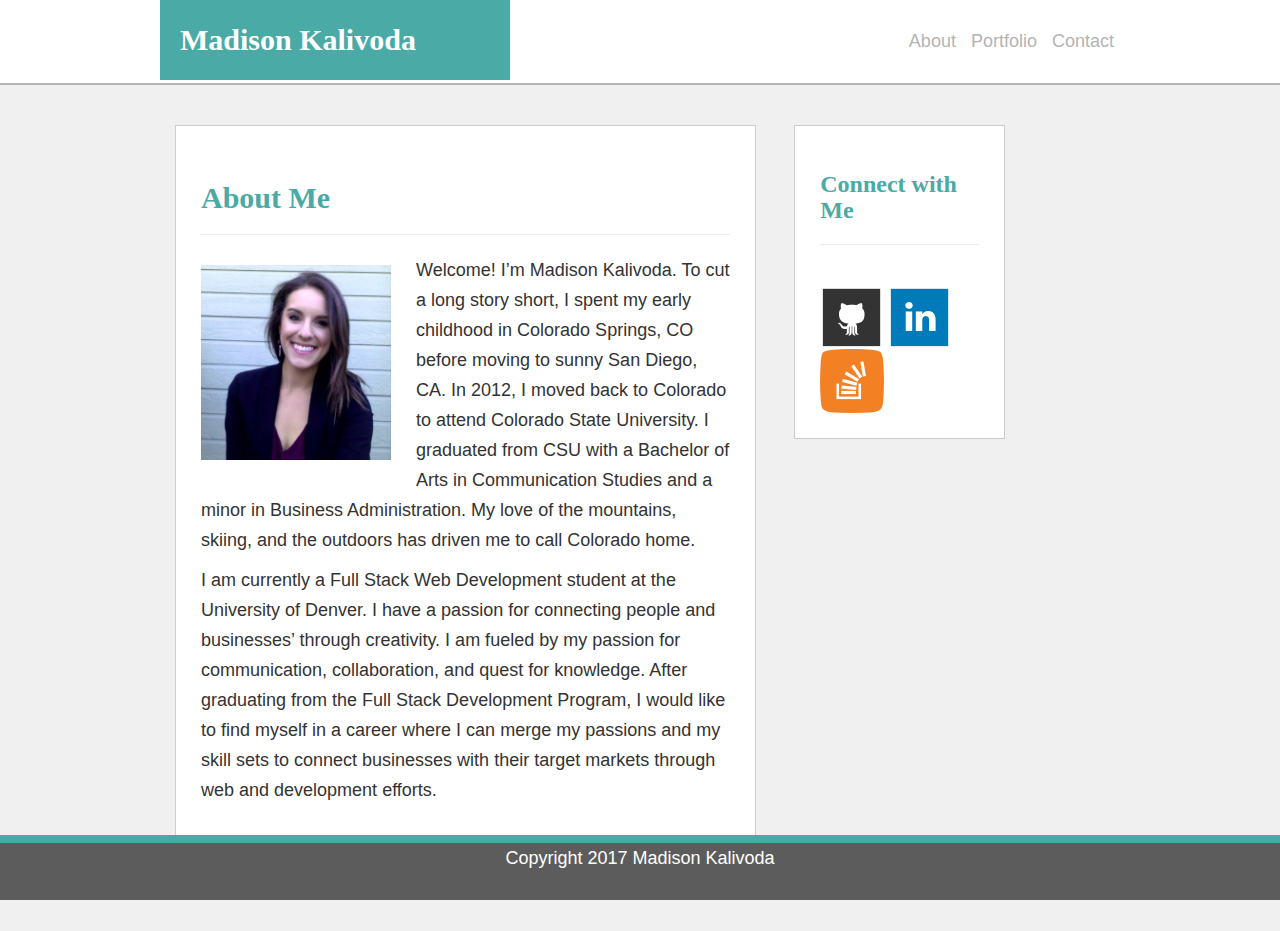
<file: index.html>
<!DOCTYPE html>
<html lang="en-us">

<head>

    <meta charset="UTF-8">
    <meta name="viewport" content="width=device-width", initial-scale="1.0">
    <meta http-equiv="X-UA-Compatible" content="ie=edge">
   
    <title>Contact - Madison Kalivoda</title>
   
    <link rel="stylesheet" href="https://maxcdn.bootstrapcdn.com/bootstrap/3.3.6/css/bootstrap.min.css">
    <!--Linked Style Sheet-->
    <link rel="stylesheet" type="text/css"  href="assets/css/style.css">
  
   

    <title>Madison Kalivoda</title>

</head>

<body>

    <!--Header & Navigation-->
    <div class="header-container">
      
        <header class="header">
        
            <h1 id="name_header">Madison Kalivoda</h1>
        
            <nav class="navbar" id="nav_links">
                <div class="navbar-header">
        
                <a href="index.html">About</a>

                <a href="portfolio.html">Portfolio</a>

                <a href="contact.html">Contact</a>

            </div>
            </nav>
    
        </header>
    <!--Close Hear & Navigation-->
    </div>

    <!--Webpage Conent-->
    <div class="container" 
    class="col-ex-12 col-sm-7 col-md-5 col-lg-5">
        
    <section class="main">
            
        <h1>About Me</h1>
        <hr/>
        
            <img  id="profile_pic" src="assets/images/profile_pic.jpg" alt="Profile picture"/>

        <p>
             Welcome! I’m Madison Kalivoda. To cut a long story short, I spent my early childhood in Colorado Springs, CO before moving to sunny San Diego, CA. In 2012, I moved back to Colorado to attend Colorado State University. I graduated from CSU with a Bachelor of Arts in Communication Studies and a minor in Business Administration. My love of the mountains, skiing, and the outdoors has driven me to call Colorado home.
         </p>
        <p>
            I am currently a Full Stack Web Development student at the University of Denver. I have a passion for connecting people and businesses’ through creativity. I am fueled by my passion for communication, collaboration, and quest for knowledge. After graduating from the Full Stack Development Program, I would like to find myself in a career where I can merge my passions and my skill sets to connect businesses with their target markets through web and development efforts.
        </p>
    
    <!--Close main-Section-->
    </section>

       <!--Sidebar Section-->
        <div class="sidebar-Content">
                
            <h2>Connect with Me</h2>
                
                <hr><br>
                                
                                <!--Gitbub Profile-->
                <a href="https://github.com/mkalivod" target="_blank">
                
                            <img class="link2connect" src="assets/images/github_square.jpg" alt="Github Profile"/>
                
                </a>
                
                                <!--LinkedIn Profile-->
                    <a href="https://www.linkedin.com/in/madison-kalivoda/" target="_blank">
                
                        <img class="link2connect" src="assets/images/linkedin_square.jpg" alt="LinkedIn Profile"/>
                     </a>
                
                                <!--StackOver Flow Profile-->
                     <a href="https://stackoverflow.com/users/8570513/madison-kalivoda" target="_blank">
                
                         <img class="link2connect" src="assets/images/StackOverflow_square.jpg" alt="StackOverflow Profile"/>
                
                     </a>
                
                
                        <!--CLose of sidebar-Content-->
             </div>

    <!--Close of main-Content-->
    </div>

    <!--Footer-->
    <footer class="footer">

        <p>Copyright 2017 Madison Kalivoda</p>

    </footer>

 <!-- jQuery, javascript file for the Bootstrap's javascript file to function -->
<script src="https://cdnjs.cloudflare.com/ajax/libs/jquery/3.2.1/jquery.min.js"></script>

</body>

</html>
</file>
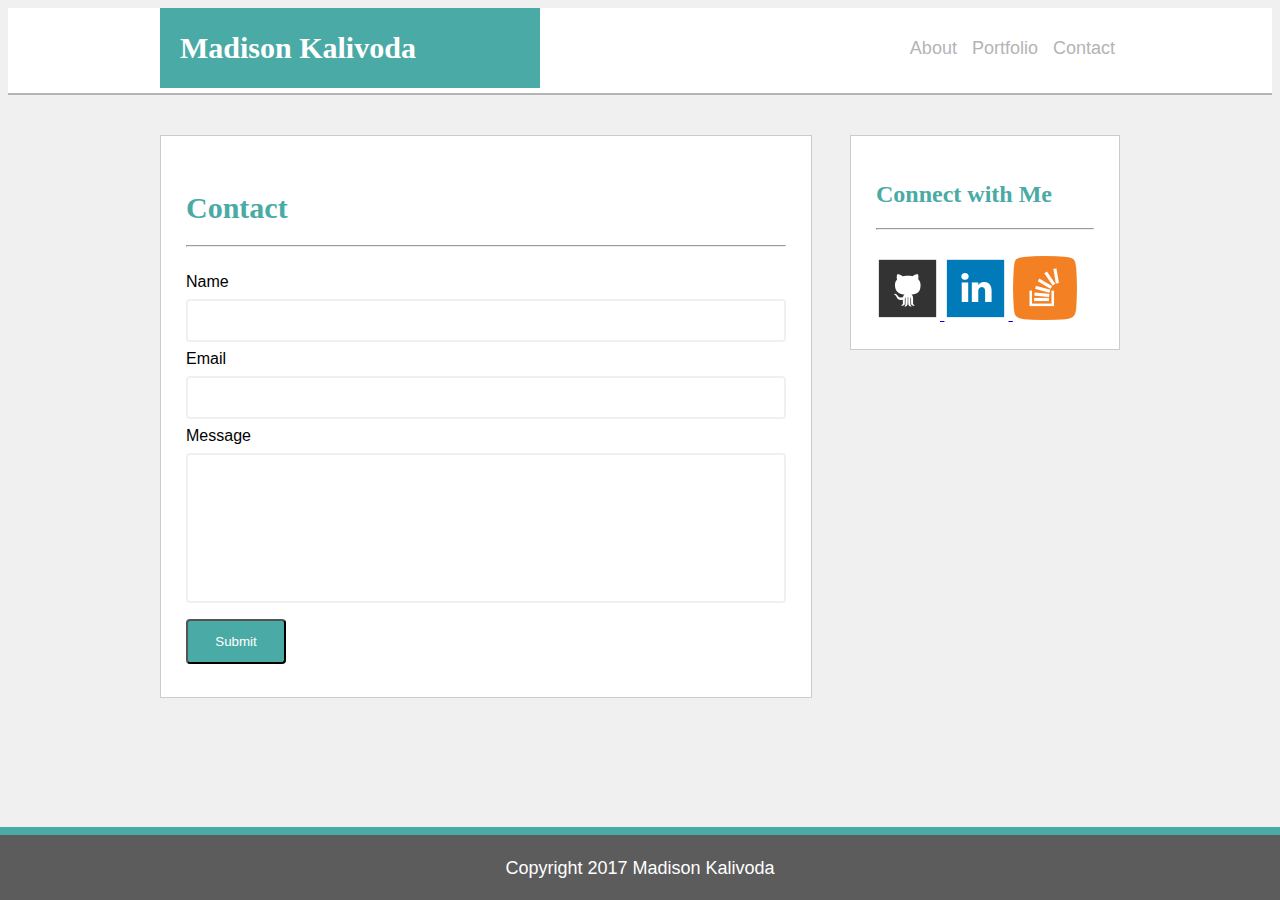
<file: contact.html>
<!DOCTYPE html>
<html lang="en-us">

<head>

    <meta charset="UTF-8">
    <meta name="viewport" content="width=device-width, initial-scale=1.0">
    <meta http-equiv="X-UA-Compatible" content="ie=edge">

    <title>Contact - Madison Kalivoda</title>

    <!--link Style Sheet-->
    <link rel="stylesheet" type="text/css" href="assets/css/style.css">
   

</head>

<body>
    
    <!--Header & Navigation-->
    <div class="header-container">

        <header class="header">
        
            <h1 id="name_header">Madison Kalivoda</h1>
        
            <nav class="navbar" id="nav_links">
                <div class="navbar-header">
        
                <a href="index.html">About</a>

                <a href="portfolio.html">Portfolio</a>

                <a href="contact.html">Contact</a>

            </div>
            </nav>
    
        </header>
        
    </div>
    <!--Close Hear & Navigation-->
     </div>

    <!--Webpage Conent-->
    <div class="container">
        
              
                <div class="main"
                 class="col-xs-12 col-sm-7 col-md-5 col-lg-5">
        
                    <h1>Contact</h1>
                    
                        <hr><br>
                   
                     <form>
                        <label for="fname">Name</label>
                            <input type="text" id="fname" name="fname">
        
                        <label for="email">Email</label>
                            <input type="text" id="email" name="email">
                        
                        <label for="message">Message</label>
                            <input type="text" id="message" 
                            name="message">
        
                            <input type="submit" value="Submit">
                    </form>
               
                </div>
             <!--Sidebar Section-->
        <div class="sidebar-Content">
                
            <h2>Connect with Me</h2>
                
                <hr><br>
                                
                                <!--Gitbub Profile-->
                <a href="https://github.com/mkalivod" target="_blank">
                
                            <img class="link2connect" src="assets/images/github_square.jpg" alt="Github Profile"/>
                
                </a>
                
                                <!--LinkedIn Profile-->
                    <a href="https://www.linkedin.com/in/madison-kalivoda/" target="_blank">
                
                        <img class="link2connect" src="assets/images/linkedin_square.jpg" alt="LinkedIn Profile"/>
                     </a>
                
                                <!--StackOver Flow Profile-->
                     <a href="https://stackoverflow.com/users/8570513/madison-kalivoda" target="_blank">
                
                         <img class="link2connect" src="assets/images/StackOverflow_square.jpg" alt="StackOverflow Profile"/>
                
                     </a>
                
                
                        <!--CLose of sidebar-Content-->
             </div>
         <!--Close of main-Content-->
        </div>
                
         <!--Footer-->
        <footer class="footer">
                
            <p>Copyright 2017 Madison Kalivoda</p>
                
        </footer>
          
    
</body>
</file>
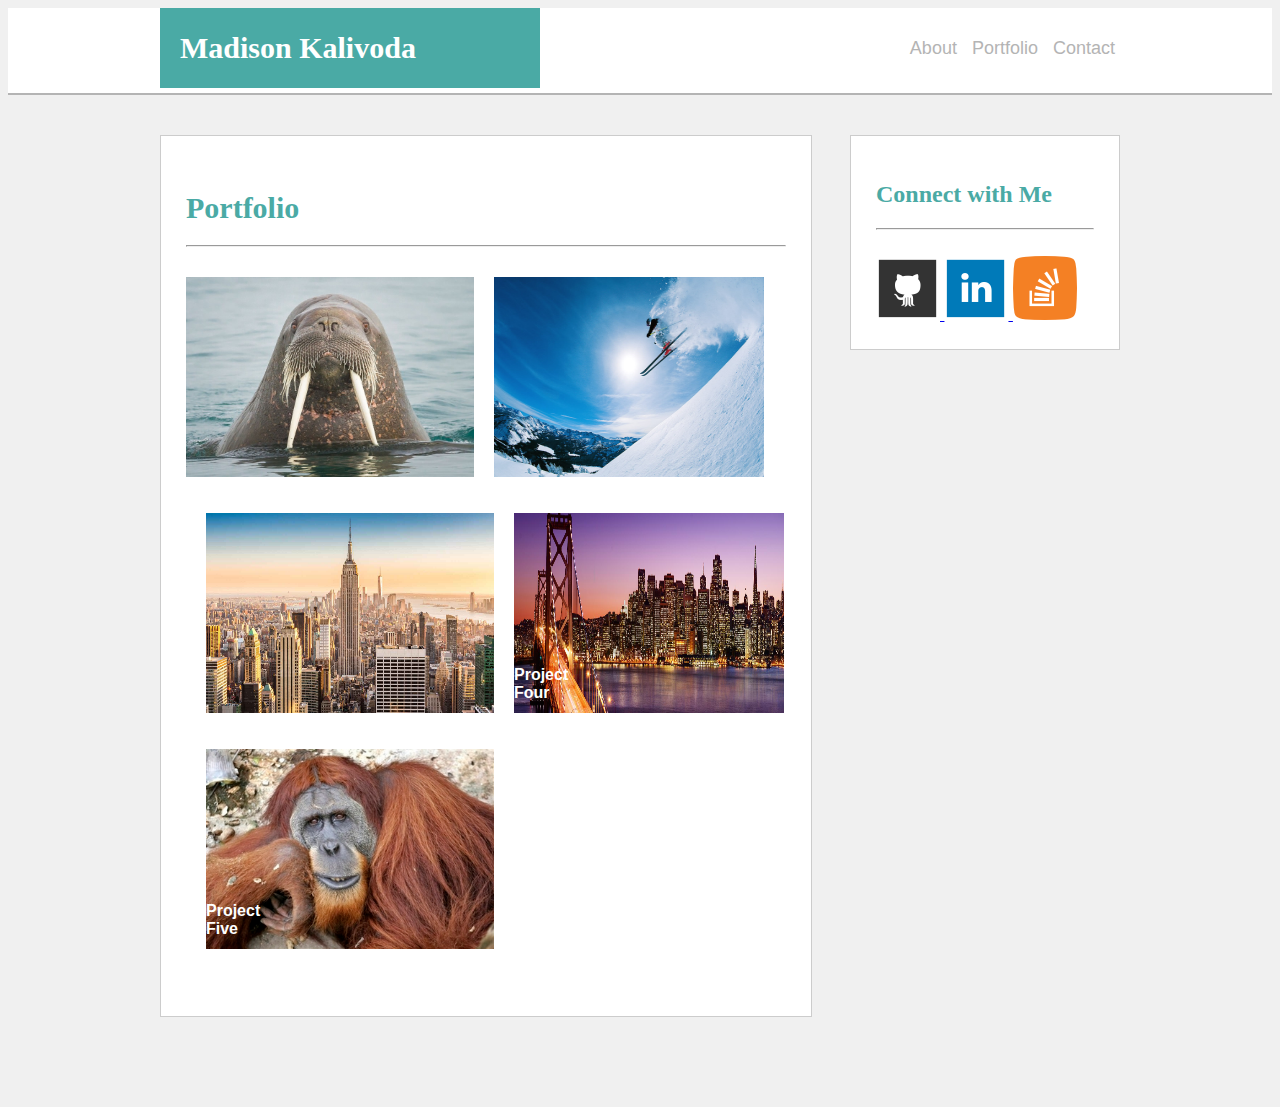
<file: portfolio.html>
<!DOCTYPE html>
<html lang="en-us">

<head>

    <meta charset="UTF-8">
    <meta name="viewport" content="width=device-width, initial-scale=1.0">
    <meta http-equiv="X-UA-Compatible" content="ie=edge">
    
    <title>Portfolio- Madison Kalivoda</title>

    <!--link Style Sheet for heading/topnav-->
    <link rel="stylesheet" type="text/css" href="assets/css/style.css">
     
</head>

<body>

    <!--Header & Navigation-->
    <div class="header-container">

        <header class="header">
        
            <h1 id="name_header">Madison Kalivoda</h1>
        
            <nav class="navbar" id="nav_links">
                <div class="navbar-header">
        
                <a href="index.html">About</a>

                <a href="portfolio.html">Portfolio</a>

                <a href="contact.html">Contact</a>

            </div>
            </nav>
    
        </header>
        
    </div>

    <!--Webpage Conent-->
    <div class="container">
        <div class="row">

        <div class="col-xs-0 col-sm-0 col-md-1 col-lg-1"></div>
    
        <div class="main" 
        class="col-xs-12 col-sm-7 col-md-5 col-lg-5">
            <h1>Portfolio</h1>
                <hr/>
            <div class="column-1">
                <div class="portfolio-img">
                    <a href="#">
                        <img src="assets/images/walrus.jpg" alt="walrus"/>
                            <div class="portfolio-text">Project One</div>
                    </a>
                </div>

                <div class="portfolio-img">
                    <a href="#">
                        <img src="assets/images/newyork_city.jpg" 
                        alt="New York"/>
                            <div class="portfolio-text">Project Three</div>
                     </a>
                </div>

                <div class="portfolio-img">
                    <a href="#">
                        <img src="assets/images/cool.jpg" alt="animal"/>
                            <div class="portfolio-text">Project Five</div>
                    </a>
                 </div>
            </div>

            <div class="column-2">
                <div class="portfolio-img">
                    <a href="#"><img src="assets/images/skier.jpg" alt="skier"/>
                        <div class="portfolio-text">Project Two</div>
                    </a>
                </div>

                <div class="portfolio-img">
                    <a href="#">
                        <img src="assets/images/sanfran.jpg" 
                        alt="San Francisco"/>
                            <div class="portfolio-text">Project Four</div>
                    </a>
                </div>
            </div>
        </div>

      <!--Sidebar Section-->
      <div class="sidebar-Content" 
      class="col-xs-12 col-sm-4 col-md-3 col-lg-3">
            
            <h2>Connect with Me</h2>
            
                <hr><br>
                            
                            <!--Gitbub Profile-->
                <a href="https://github.com/mkalivod" 
                            target="_blank">
            
                    <img class="link2connect" src="assets/images/github_square.jpg" alt="Github Profile" target="_blank">
            
                </a>
            
                            <!--LinkedIn Profile-->
                <a href="https://www.linkedin.com/in/madison-kalivoda/" target="_blank">
            
                    <img class="link2connect" src="assets/images/linkedin_square.jpg" alt="LinkedIn Profile" target="_blank">
            
                 </a>
            
                            <!--StackOver Flow Profile-->
                 <a href="https://stackoverflow.com/users/8570513/madison-kalivoda" target="_blank">
            
                    <img class="link2connect" src="assets/images/StackOverflow_square.jpg" alt="StackOverflow Profile" target="_blank">
            
                </a>
            
            
        <!--CLose of sidebar-Content-->
         </div>
    </div>
</div>

<!-- jQuery, javascript file for the Bootstrap's javascript file to function -->
<script src="https://cdnjs.cloudflare.com/ajax/libs/jquery/3.2.1/jquery.min.js"></script>

</body>
</html>
</file>
<file: assets/css/style.css>
body {
    background-color: #f0f0f0;
    font-family: Arial, Helvetica, sans-serif;
}

h1 {
    font-family: Georgia, 'Times New Roman', Times, serif;
    color: #4aaaa5;
    font-weight: bold;
    font-size: 30px; 
}

h2 {
    font-family: Georgia, 'Times New Roman', Times, serif;
    color: #4aaaa5;
    font-weight: bold;
    font-size: 24px;

}

p {
    line-height: 30px;
    font-size: 18px;
}

/*Header & Navigation */

.header-container {
    background-color: #ffffff;
    border-bottom: 2px solid #b4b4b4;
    height:85px;
    width:100%
}

.header {
    width: 960px;
    margin:auto;
}

#name_header {
    float: left;
    width:350px;
    height: 80px;
    margin-top: 0;
    margin-right:150px;
    padding-left: 20px;
    padding-right: 10px;
    line-height: 80px;
    background-color: #4aaaa5;
    color: #ffffff;
}

.header a {
    display: inline-block;
}

#nav_links {
    float:right;
    line-height: 80px;
    position: relative;
    display: block;
    margin-right: 5px;
}


#nav_links a {
    color: #b4b4b4;
    text-decoration: none;
    font-size: 18px;
    float:left;
    margin-left: 15px;
}

#nav_links a:hover {
    background-color: #f0f0f0;
    color: #4aaaa5;
    font-size: 22px;
    font-weight: bold;
}

#nav_links a:active {
    color: #4aaaa5;
}


/*Main Content - main-Section & sidebar-Content*/

.container {
    max-width: 960px;
    margin: auto;
    margin-top: 40px;
    margin-bottom: 50px;
    overflow: auto;
}

.main {
    float: left;
    background-color: white;
    width: 62.5%;
    padding: 35px 25px 25px 25px;
    margin-right: 38px;
    margin-bottom: 40px; 
    border: 1px;
    border-style: solid;
    border-color: #cccccc;    
}


#profile_pic {
    width: 190px;
    height: 195px;
    float:left;
    margin: 10px 25px 10px 0;
}

.sidebar-Content {
    float: left;
    background-color: white;
    width: 22.7%;
    padding: 25px;
    margin-bottom: 40px;
    border: 1px;
    border-style: solid;
    border-color: #cccccc; 
}


/*Sticky Footer */

.footer {
    border-top: 8px solid #4aaaa5;
    background-color: #5c5c5c;
    color: white;
    text-align: center; 
    font-size: 8px;
    line-height: 25px;
    position: fixed; 
    bottom: 0;
    right: 0;
    left: 0;
    height:65px; 
}


/*Styling for Contact Page */
input[type=text] {
	width: 100%;
	padding: 12px 20px;
	margin: 8px 0;
	box-sizing: border-box;
	border: 2px solid #f0f0f0;
	border-radius: 4px;
}

#message {
	width: 100%;
	height: 150px;
	padding: 12px 20px;
	box-sizing: border-box;
	border-radius: 4px;
	border: 2px solid #f0f0f0;
}

input[type=submit] {
	background-color: #4aaaa5;
	color: #ffffff;
	margin: 8px 0;
	padding: 5px;
	border-radius: 4px;
	cursor: pointer;
	width: 100px;
	height: 45px; 
}

input [type=submit]:hover {
	background-color: #f0f0f0;
	color: #4aaaa5;
}



.column-1 {
    float: left;
    width: 48%;
    padding: 10px 20px 0px 0px;
}
.column-2 {
    float: left;
    width: 45%;
    padding: 10px 0px 0px 0px;
}

.column-1 img, .column-2 img {
    width: 100%;
    padding-bottom: 20px;
    margin-top: 12px;
}

.portfolio-img img {
    width: 100%;
    height:200px;
}

.portfolio-img {
    position: relative;
    display: inline;
    margin-right: 20px;
}

.portfolio-img a {
    font-weight: bold;
    font-size: 16px;
    color: #ffffff;
}
.portfolio-text {
    position: absolute;
    bottom: 31px;
    left: 0;
    padding: 10px 0px;
    height: 47px;
    width:100%;
    background-color: #4aaaa5;
    text-align: center;

}
</file>
